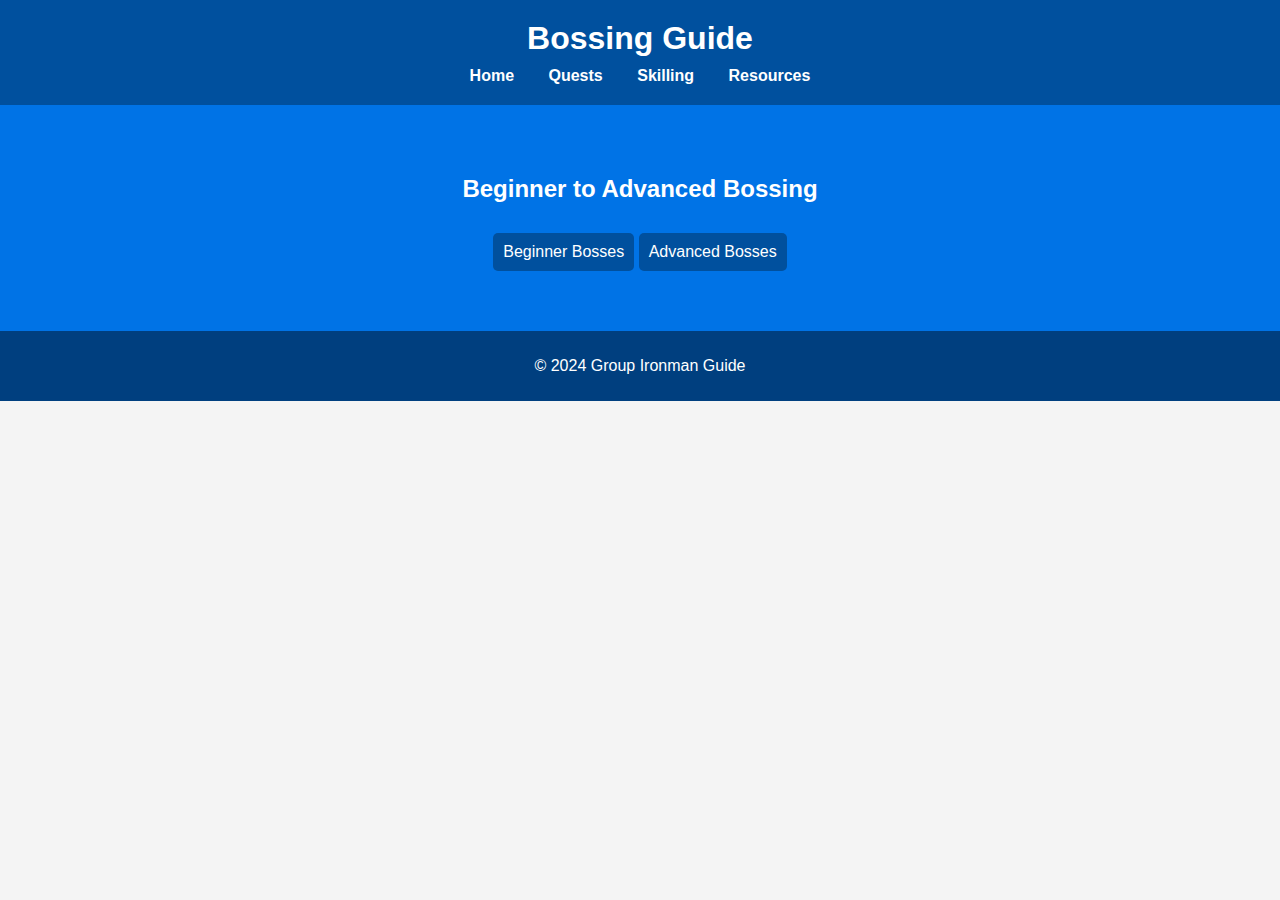
<file: bossing.html>
<!DOCTYPE html>
<html lang="en">
<head>
    <meta charset="UTF-8">
    <meta name="viewport" content="width=device-width, initial-scale=1.0">
    <title>Bossing Guide</title>
    <link rel="stylesheet" href="styles.css">
</head>
<body>
    <header>
        <div class="container">
            <h1>Bossing Guide</h1>
            <nav>
                <ul>
                    <li><a href="index.html">Home</a></li>
                    <li><a href="quests.html">Quests</a></li>
                    <li><a href="skilling.html">Skilling</a></li>
                    <li><a href="resources.html">Resources</a></li>
                </ul>
            </nav>
        </div>
    </header>
    <main>
        <section class="hero">
            <h2>Beginner to Advanced Bossing</h2>
            <button class="collapsible">Beginner Bosses</button>
            <div class="content">
                <h3>Giant Mole</h3>
                <p>Great for learning basic boss mechanics while earning bird nests for Herblore.</p>
                <h3>King Black Dragon</h3>
                <p>An iconic boss with straightforward mechanics, dropping hides and artifacts.</p>
            </div>
            <button class="collapsible">Advanced Bosses</button>
            <div class="content">
                <h3>God Wars Dungeon</h3>
                <p>Coordinate with your team to take down high-level bosses for gear upgrades.</p>
                <h3>Telos</h3>
                <p>An advanced boss requiring precise mechanics and high-tier gear.</p>
            </div>
        </section>
    </main>
    <footer>
        <p>&copy; 2024 Group Ironman Guide</p>
    </footer>
    <script src="script.js"></script>
</body>
</html>
</file>
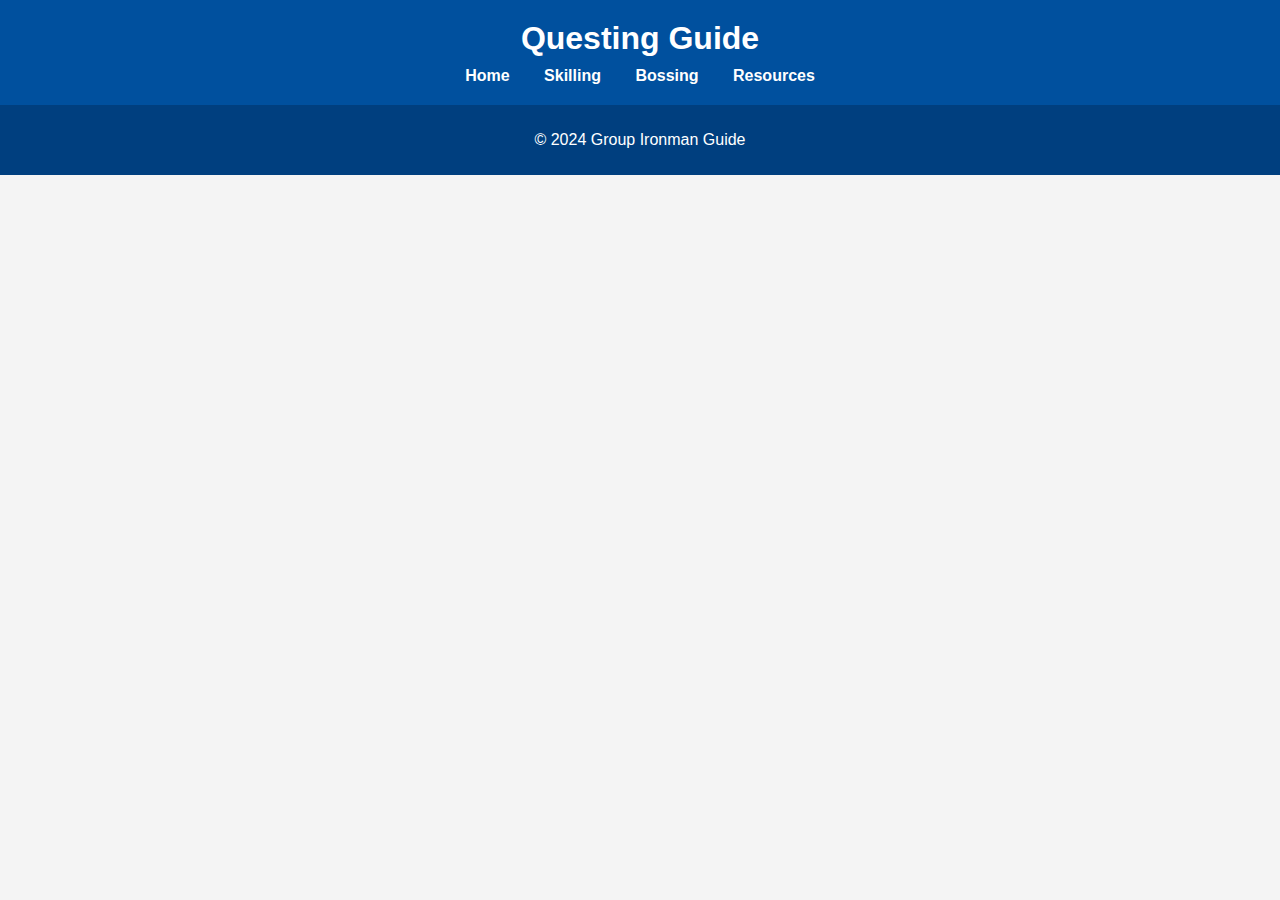
<file: quests.html>
<!DOCTYPE html>
<html lang="en">
<head>
    <meta charset="UTF-8">
    <meta name="viewport" content="width=device-width, initial-scale=1.0">
    <title>Questing Guide</title>
    <link rel="stylesheet" href="styles.css">
</head>
<body>
    <header>
        <div class="container">
            <h1>Questing Guide</h1>
            <nav>
                <ul>
                    <li><a href="index.html">Home</a></li>
                    <li><a href="skilling.html">Skilling</a></li>
                    <li><a href="bossing.html">Bossing</a></li>
                    <li><a href="resources.html">Resources</a></li>
                </ul>
            </nav>
        </div>
    </header>
    <main>
        <section class="content">
            <h2>Questing: Where to Begin</h2>
            <p>Follow this step-by-step guide to complete essential quests efficiently and unlock critical content:</p>
            <button class="collapsible">Early Game Quests</button>
            <div class="content">
                <h3>Waterfall Quest</h3>
                <ul>
                    <li><strong>Location:</strong> Speak to Almera in her house near Baxtorian Falls.</li>
                    <li><strong>Requirements:</strong> None (combat gear recommended).</li>
                    <li><strong>Steps:</strong>
                        <ol>
                            <li>Speak to Almera to start the quest.</li>
                            <li>Solve the Baxtorian Falls puzzle and retrieve Glarial's items.</li>
                            <li>Unlock the treasure room to complete the quest.</li>
                        </ol>
                    </li>
                </ul>
                <h3>The Blood Pact</h3>
                <ul>
                    <li><strong>Location:</strong> Lumbridge Graveyard, speak to Xenia.</li>
                    <li><strong>Requirements:</strong> None.</li>
                    <li><strong>Steps:</strong>
                        <ol>
                            <li>Defeat three cultists in the Lumbridge Catacombs.</li>
                            <li>Use their dropped weapons to exploit their weaknesses.</li>
                            <li>Return to Xenia to finish the quest.</li>
                        </ol>
                    </li>
                </ul>
            </div>
        </section>
    </main>
    <footer>
        <p>&copy; 2024 Group Ironman Guide</p>
    </footer>
    <script src="script.js"></script>
</body>
</html>
</file>
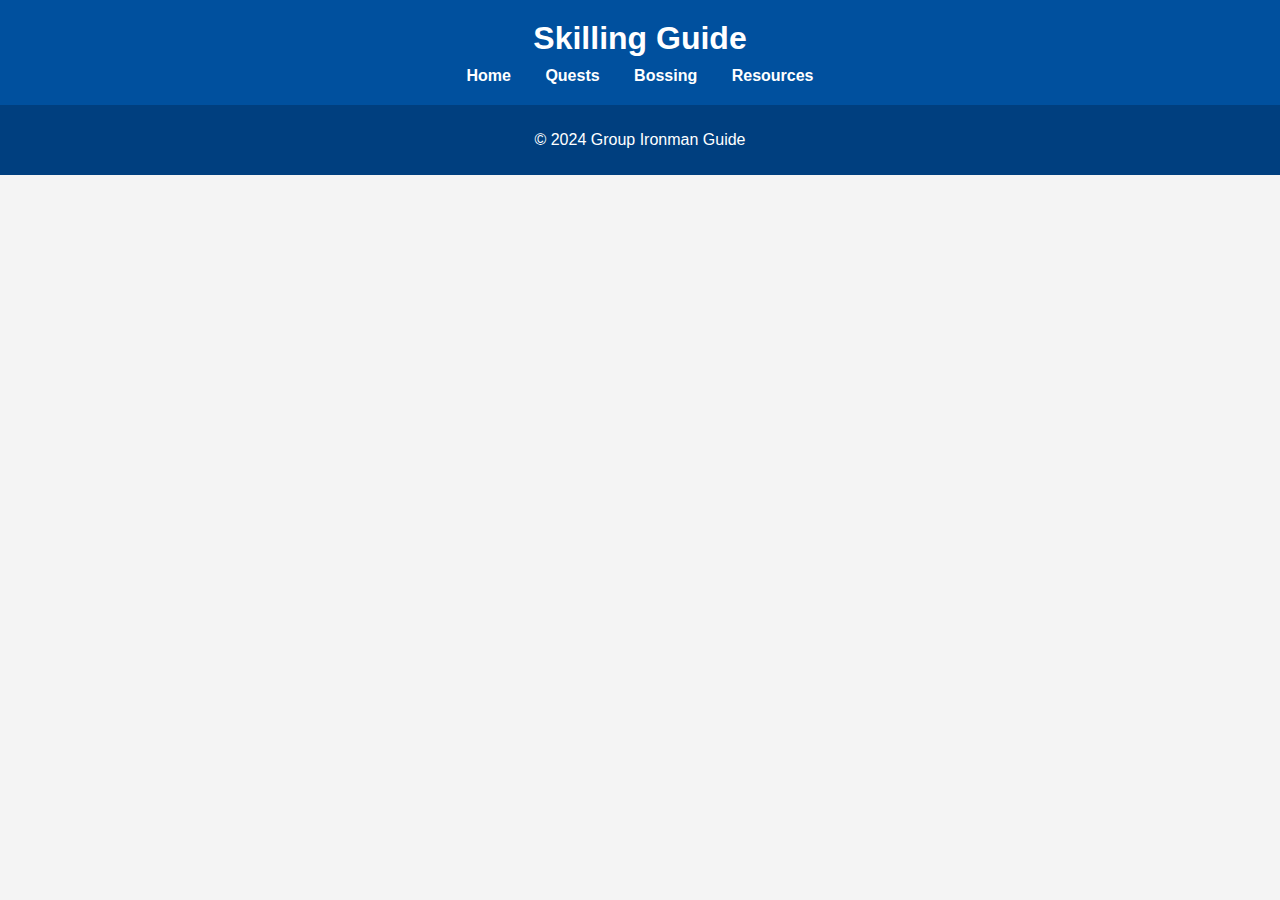
<file: skilling.html>
<!DOCTYPE html>
<html lang="en">
<head>
    <meta charset="UTF-8">
    <meta name="viewport" content="width=device-width, initial-scale=1.0">
    <title>Skilling Guide</title>
    <link rel="stylesheet" href="styles.css">
</head>
<body>
    <header>
        <div class="container">
            <h1>Skilling Guide</h1>
            <nav>
                <ul>
                    <li><a href="index.html">Home</a></li>
                    <li><a href="quests.html">Quests</a></li>
                    <li><a href="bossing.html">Bossing</a></li>
                    <li><a href="resources.html">Resources</a></li>
                </ul>
            </nav>
        </div>
    </header>
    <main>
        <section class="content">
            <h2>Level Up Efficiently</h2>
            <button class="collapsible">Gathering Skills</button>
            <div class="content">
                <h3>Mining</h3>
                <p>Start with tin and copper in Lumbridge, progress to iron ore, and move to coal for consistent XP.</p>
                <h3>Fishing</h3>
                <p>Catch crayfish near Lumbridge until level 20, then move to trout and salmon at Barbarian Village.</p>
            </div>
            <button class="collapsible">Artisan Skills</button>
            <div class="content">
                <h3>Herblore</h3>
                <p>Farm your own herbs or buy seeds from shops to make potions and boost levels.</p>
                <h3>Crafting</h3>
                <p>Create low-level items like urns or jewelry, scaling up to dragonhide armor.</p>
            </div>
        </section>
    </main>
    <footer>
        <p>&copy; 2024 Group Ironman Guide</p>
    </footer>
    <script src="script.js"></script>
</body>
</html>
</file>
<file: styles.css>
body {
    font-family: 'Arial', sans-serif;
    margin: 0;
    padding: 0;
    color: #333;
    background: #f4f4f4;
}

header {
    background: #00509E;
    color: #fff;
    padding: 20px 0;
}

header h1 {
    margin: 0;
    text-align: center;
}

header nav ul {
    list-style: none;
    padding: 0;
    text-align: center;
    margin: 10px 0 0;
}

header nav ul li {
    display: inline;
    margin: 0 15px;
}

header nav ul li a {
    color: #fff;
    text-decoration: none;
    font-weight: bold;
    transition: color 0.3s ease;
}

header nav ul li a:hover {
    color: #FFD700;
}

.hero {
    background: #0073E6;
    color: #fff;
    padding: 50px 20px;
    text-align: center;
    animation: fadeIn 1.5s ease;
}

.features {
    display: flex;
    flex-wrap: wrap;
    justify-content: space-around;
    padding: 20px;
}

.features .feature {
    background: #fff;
    padding: 15px;
    border: 1px solid #ddd;
    border-radius: 5px;
    box-shadow: 0 4px 8px rgba(0, 0, 0, 0.1);
    text-align: center;
    width: 30%;
    margin: 10px 0;
    transition: transform 0.3s ease, box-shadow 0.3s ease;
}

.features .feature:hover {
    transform: scale(1.05);
    box-shadow: 0 6px 12px rgba(0, 0, 0, 0.2);
}

.features .feature h3 a {
    text-decoration: none;
    color: #00509E;
    transition: color 0.3s ease;
}

.features .feature h3 a:hover {
    color: #0073E6;
}

footer {
    text-align: center;
    background: #003f7f;
    color: #fff;
    padding: 10px 0;
}

.collapsible {
    background: #00509E;
    color: #fff;
    cursor: pointer;
    padding: 10px;
    border: none;
    text-align: left;
    font-size: 16px;
    outline: none;
    margin: 10px 0;
    border-radius: 5px;
    transition: background-color 0.3s ease;
}

.collapsible:hover {
    background: #0073E6;
}

.content {
    padding: 10px;
    display: none;
    overflow: hidden;
    background-color: #f9f9f9;
    border: 1px solid #ddd;
    border-radius: 5px;
    margin-bottom: 10px;
}

@keyframes fadeIn {
    from {
        opacity: 0;
    }
    to {
        opacity: 1;
    }
}
</file>
